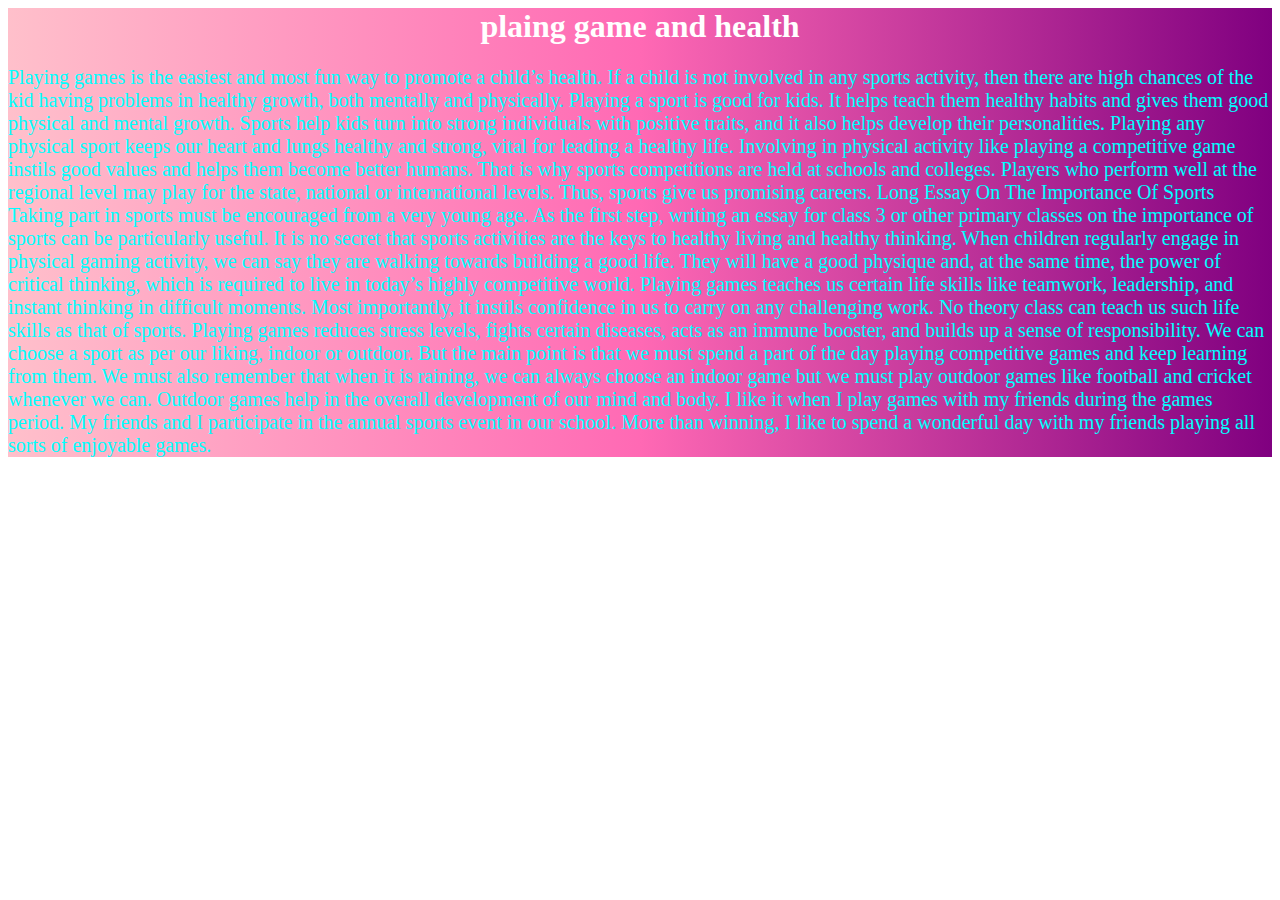
<file: read.html>
<html lang="en">
<head>
    <meta charset="UTF-8">
    <meta name="viewport" content="width=device-width, initial-scale=1.0">
    <title>read</title>
    <style>
        .her{
            background-image:linear-gradient(to right, pink,hotpink,purple) 
            ;
            background-repeat: repeat;
        
        }

h1{
text-align: center;
color:white;
}
p{
    font-family: cursive;
    font-size: 20px;
    color: aqua;
}
    </style>
</head>
<body>
    <div class="her">
<h1>
    plaing game and health
</h1>
    
    <p>Playing games is the easiest and most fun way to promote a child’s health. If a child is not involved in any sports activity, then there are high chances of the kid having problems in healthy growth, both mentally and physically.

        Playing a sport is good for kids. It helps teach them healthy habits and gives them good physical and mental growth. Sports help kids turn into strong individuals with positive traits, and it also helps develop their personalities. Playing any physical sport keeps our heart and lungs healthy and strong, vital for leading a healthy life. Involving in physical activity like playing a competitive game instils good values and helps them become better humans. That is why sports competitions are held at schools and colleges. Players who perform well at the regional level may play for the state, national or international levels. Thus, sports give us promising careers.
        
        Long Essay On The Importance Of Sports
        Taking part in sports must be encouraged from a very young age. As the first step, writing an essay for class 3 or other primary classes on the importance of sports can be particularly useful.
        
        It is no secret that sports activities are the keys to healthy living and healthy thinking. When children regularly engage in physical gaming activity, we can say they are walking towards building a good life. They will have a good physique and, at the same time, the power of critical thinking, which is required to live in today’s highly competitive world. Playing games teaches us certain life skills like teamwork, leadership, and instant thinking in difficult moments. Most importantly, it instils confidence in us to carry on any challenging work. No theory class can teach us such life skills as that of sports. Playing games reduces stress levels, fights certain diseases, acts as an immune booster, and builds up a sense of responsibility.
        
        We can choose a sport as per our liking, indoor or outdoor. But the main point is that we must spend a part of the day playing competitive games and keep learning from them. We must also remember that when it is raining, we can always choose an indoor game but we must play outdoor games like football and cricket whenever we can. Outdoor games help in the overall development of our mind and body. 
        
      
   
        I like it when I play games with my friends during the games period. My friends and I participate in the annual sports event in our school. More than winning, I like to spend a wonderful day with my friends playing all sorts of enjoyable games.</p>
    </div>
    </body>

</html>
</file>
